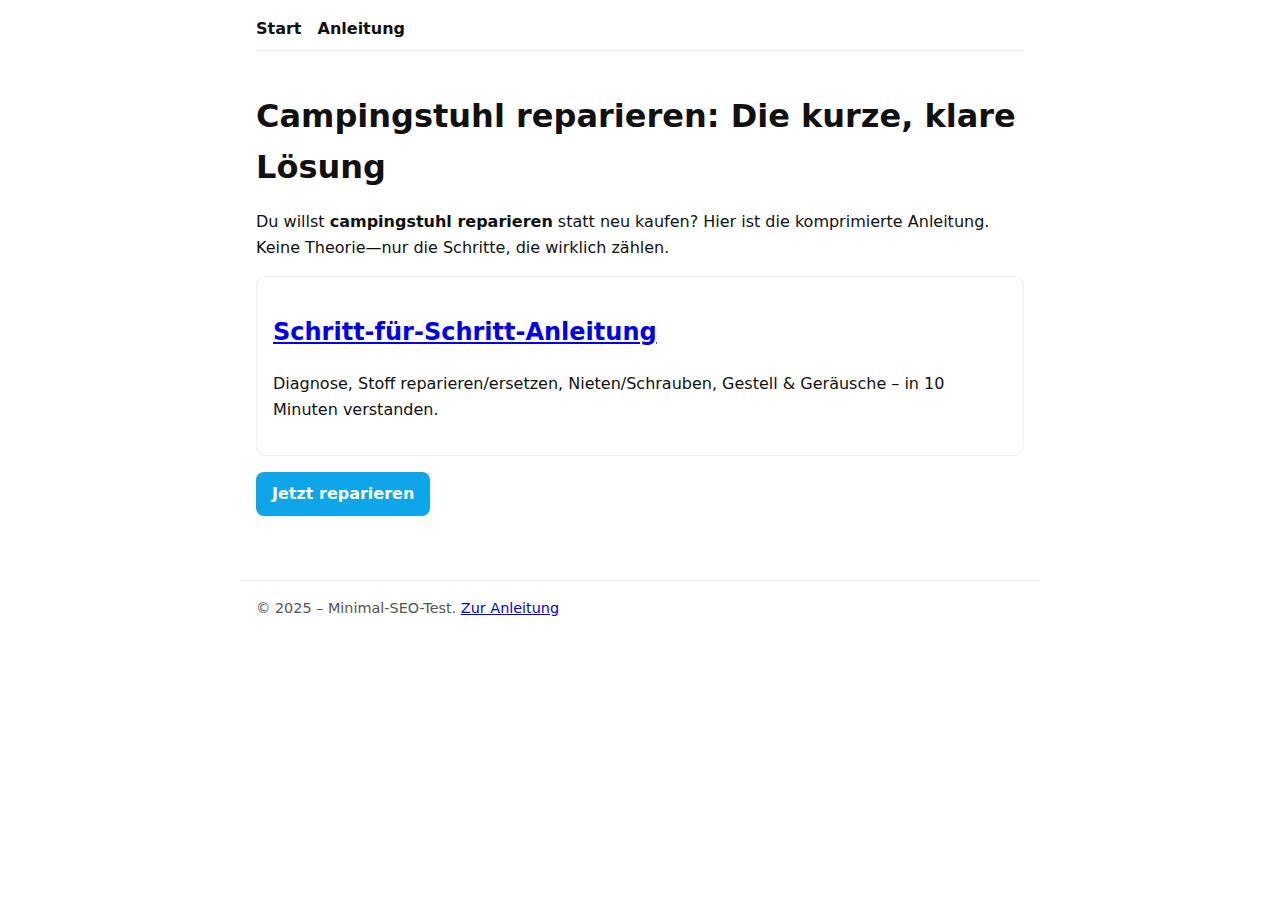
<file: index.html>
<!doctype html>
<html lang="de">
<head>
  <meta charset="utf-8">
  <title>Campingstuhl reparieren – schnelle Anleitung & Tipps</title>
  <meta name="description" content="Lerne Schritt für Schritt, wie du deinen Campingstuhl reparieren kannst: Diagnose, Stoff, Nieten/Schrauben, Geräusche. Kurz, klar, sofort umsetzbar.">
  <meta name="viewport" content="width=device-width, initial-scale=1">
  <link rel="preload" href="style.css" as="style">
  <link rel="stylesheet" href="style.css">
  <link rel="canonical" href="https://berkaiyi.github.io/campingstuhl-reparieren/">
  <meta property="og:type" content="article">
  <meta property="og:title" content="Campingstuhl reparieren – schnelle Anleitung & Tipps">
  <meta property="og:description" content="Schritt für Schritt: Stoff, Nieten/Schrauben, Gestell, Geräusche. Kurz, klar, umsetzbar.">
  <meta property="og:url" content="https://berkaiyi.github.io/campingstuhl-reparieren/">
  <meta property="og:site_name" content="Stuhlretter">
  <meta name="twitter:card" content="summary">
</head>
<body>
  <header class="wrap">
    <nav class="nav">
      <a href="index.html">Start</a>
      <a href="anleitung.html">Anleitung</a>
    </nav>
  </header>

  <main class="wrap">
    <h1>Campingstuhl reparieren: Die kurze, klare Lösung</h1>
    <p>Du willst <strong>campingstuhl reparieren</strong> statt neu kaufen? Hier ist die komprimierte Anleitung.
       Keine Theorie—nur die Schritte, die wirklich zählen.</p>

    <section class="cards">
      <article class="card">
        <h2><a href="anleitung.html">Schritt-für-Schritt-Anleitung</a></h2>
        <p>Diagnose, Stoff reparieren/ersetzen, Nieten/Schrauben, Gestell & Geräusche – in 10 Minuten verstanden.</p>
      </article>
    </section>

    <p><a class="cta" href="anleitung.html">Jetzt reparieren</a></p>
  </main>

  <footer class="wrap small">
    © 2025 – Minimal-SEO-Test. <a href="anleitung.html">Zur Anleitung</a>
  </footer>
</body>
</html>
</file>
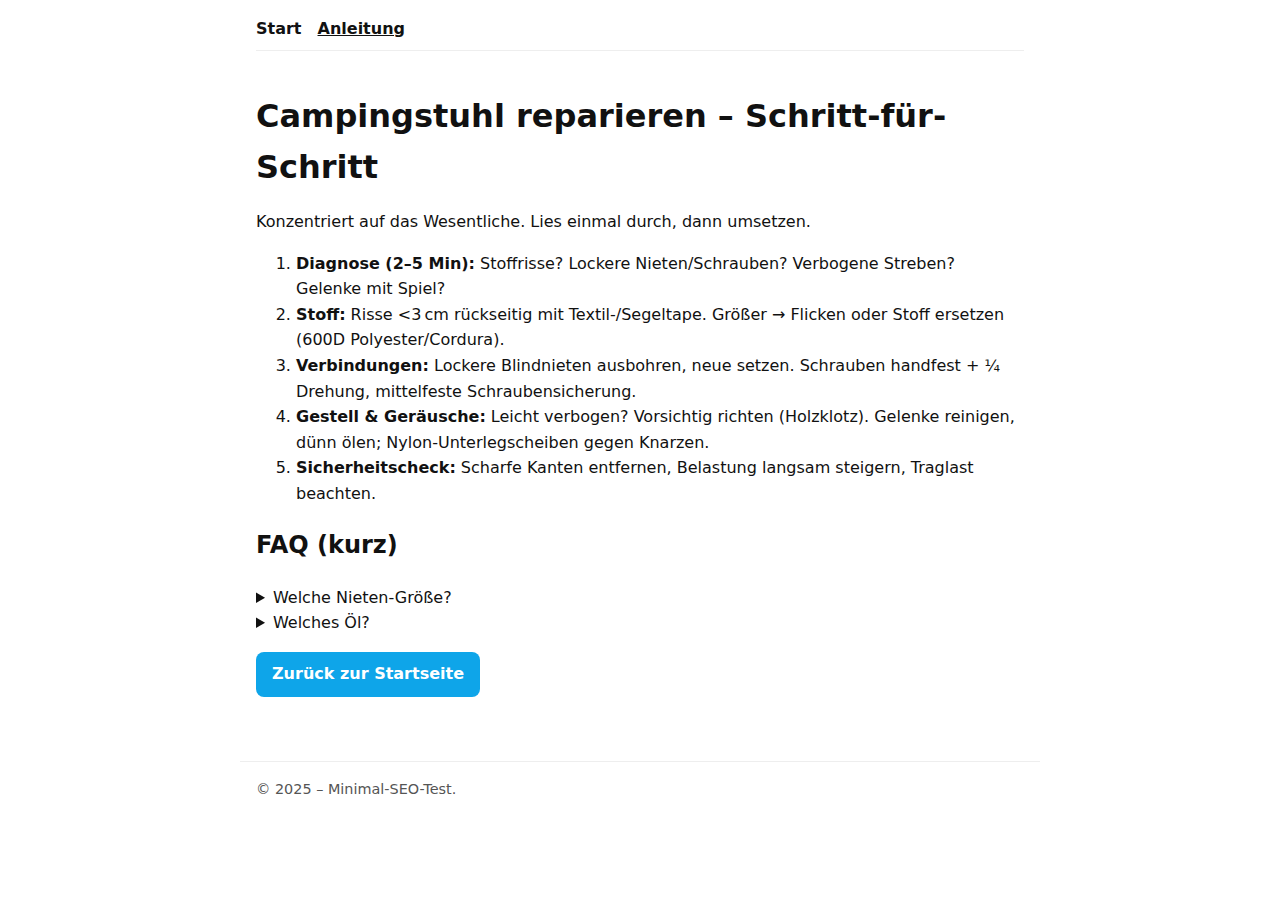
<file: anleitung.html>
<!doctype html>
<html lang="de">
<head>
  <meta charset="utf-8">
  <title>Campingstuhl reparieren – Schritt-für-Schritt (kurz)</title>
  <meta name="description" content="Kurzanleitung: Campingstuhl reparieren in 5 Schritten. Diagnose, Stoff, Nieten/Schrauben, Gestell richten, Geräusche beseitigen.">
  <meta name="viewport" content="width=device-width, initial-scale=1">
  <link rel="preload" href="style.css" as="style">
  <link rel="stylesheet" href="style.css">
  <link rel="canonical" href="https://berkaiyi.github.io/campingstuhl-reparieren/anleitung.html">
  <meta property="og:type" content="article">
  <meta property="og:title" content="Campingstuhl reparieren – schnelle Anleitung & Tipps">
  <meta property="og:description" content="Schritt für Schritt: Stoff, Nieten/Schrauben, Gestell, Geräusche. Kurz, klar, umsetzbar.">
  <meta property="og:url" content="https://berkaiyi.github.io/campingstuhl-reparieren/">
  <meta property="og:site_name" content="Stuhlretter">
  <meta name="twitter:card" content="summary">
</head>
<body>
  <header class="wrap">
    <nav class="nav">
      <a href="index.html">Start</a>
      <a href="anleitung.html" aria-current="page">Anleitung</a>
    </nav>
  </header>

  <main class="wrap">
    <h1>Campingstuhl reparieren – Schritt-für-Schritt</h1>
    <p>Konzentriert auf das Wesentliche. Lies einmal durch, dann umsetzen.</p>

    <ol>
      <li><strong>Diagnose (2–5 Min):</strong> Stoffrisse? Lockere Nieten/Schrauben? Verbogene Streben? Gelenke mit Spiel?</li>
      <li><strong>Stoff:</strong> Risse &lt;3 cm rückseitig mit Textil-/Segeltape. Größer → Flicken oder Stoff ersetzen (600D Polyester/Cordura).</li>
      <li><strong>Verbindungen:</strong> Lockere Blindnieten ausbohren, neue setzen. Schrauben handfest + ¼ Drehung, mittelfeste Schraubensicherung.</li>
      <li><strong>Gestell & Geräusche:</strong> Leicht verbogen? Vorsichtig richten (Holzklotz). Gelenke reinigen, dünn ölen; Nylon-Unterlegscheiben gegen Knarzen.</li>
      <li><strong>Sicherheitscheck:</strong> Scharfe Kanten entfernen, Belastung langsam steigern, Traglast beachten.</li>
    </ol>

    <h2>FAQ (kurz)</h2>
    <details><summary>Welche Nieten-Größe?</summary><p>Meist 4,0–4,8 mm; Schaftlänge nach Materialstärke (6–10 mm).</p></details>
    <details><summary>Welches Öl?</summary><p>Dünnflüssiges Mehrzwecköl – kein Fett, das Schmutz bindet.</p></details>

    <p><a class="cta" href="index.html">Zurück zur Startseite</a></p>
  </main>

  <footer class="wrap small">
    © 2025 – Minimal-SEO-Test.
  </footer>

  <script type="application/ld+json">
  {
    "@context":"https://schema.org",
    "@type":"FAQPage",
    "mainEntity":[
      {
        "@type":"Question",
        "name":"Welche Nieten-Größe?",
        "acceptedAnswer":{"@type":"Answer","text":"Meist 4,0–4,8 mm; Schaftlänge nach Materialstärke (6–10 mm)."}
      },
      {
        "@type":"Question",
        "name":"Welches Öl?",
        "acceptedAnswer":{"@type":"Answer","text":"Dünnflüssiges Mehrzwecköl – kein Fett, das Schmutz bindet."}
      }
    ]
  }
  </script>

</body>
</html>
</file>
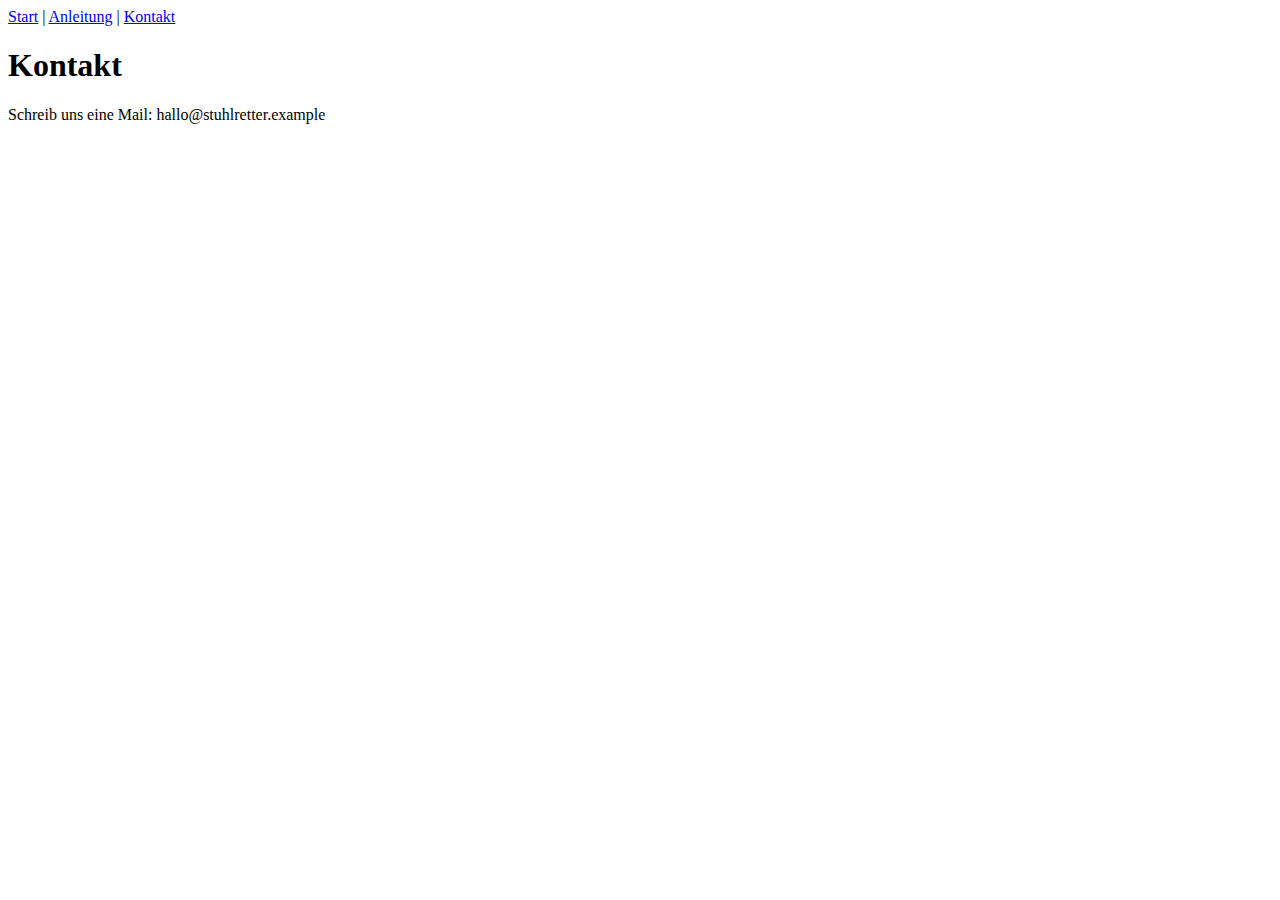
<file: kontakt.html>
<!doctype html>
<html lang="de">
<head>
  <meta charset="utf-8">
  <title>Kontakt – Campingstuhl reparieren</title>
  <meta name="description" content="Fragen, Hinweise oder Feedback? Kontaktiere uns.">
  <link rel="canonical" href="https://berkaiyi.github.io/campingstuhl-reparieren/kontakt.html">
  <meta property="og:type" content="article">
  <meta property="og:title" content="Campingstuhl reparieren – schnelle Anleitung & Tipps">
  <meta property="og:description" content="Schritt für Schritt: Stoff, Nieten/Schrauben, Gestell, Geräusche. Kurz, klar, umsetzbar.">
  <meta property="og:url" content="https://berkaiyi.github.io/campingstuhl-reparieren/">
  <meta property="og:site_name" content="Stuhlretter">
  <meta name="twitter:card" content="summary">
</head>
<body>
  <header>
    <nav>
      <a href="index.html">Start</a> |
      <a href="anleitung.html">Anleitung</a> |
      <a href="kontakt.html">Kontakt</a>
    </nav>
  </header>

  <main>
    <h1>Kontakt</h1>
    <p>Schreib uns eine Mail: hallo@stuhlretter.example</p>
  </main>
</body>
</html>
</file>
<file: style.css>
*{box-sizing:border-box}html{font-family:system-ui,Arial,sans-serif;line-height:1.6}
body{margin:0;color:#111;background:#fff}
.wrap{max-width:800px;margin:0 auto;padding:1rem}
.nav{display:flex;gap:1rem;flex-wrap:wrap;border-bottom:1px solid #eee;padding-bottom:.5rem}
.nav a{text-decoration:none;color:#111;font-weight:600}
.nav a[aria-current="page"]{text-decoration:underline}
h1{font-size:clamp(1.6rem,2.5vw+1rem,2.4rem);margin:.5rem 0 1rem}
.cards{display:grid;grid-template-columns:repeat(auto-fit,minmax(220px,1fr));gap:1rem}
.card{border:1px solid #eee;border-radius:10px;padding:1rem;background:#fff}
.cta{display:inline-block;background:#0ea5e9;color:#fff;padding:.6rem 1rem;border-radius:8px;font-weight:700;text-decoration:none}
.small{font-size:.9rem;color:#555;border-top:1px solid #eee;margin-top:2rem}
</file>
